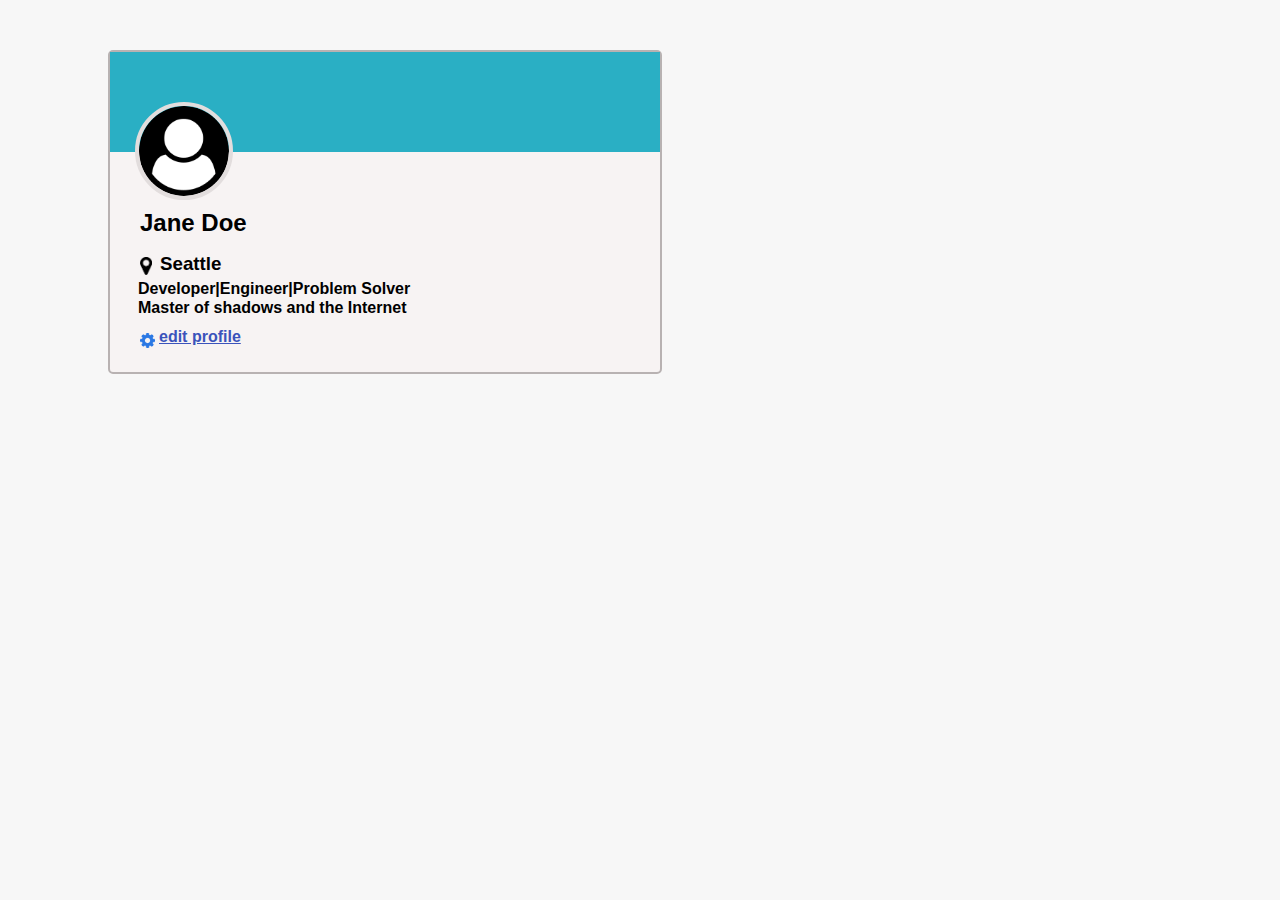
<file: 5.4/index.html>
<!DOCTYPE html>
<html lang="es">
    <head>
        <link rel="stylesheet" href="style.css">
        <title>Tarjeta usuario</title>
    </head>
    <body>
        <div class="container">
            <div class="header"></div>
            <img class="img1" src="img/user-circle.png">
            <h2>Jane Doe</h2>
            <img class="img2" src="img/map-marker.png">
            <h3>Seattle</h3>
            <img class="img3" src="img/gear.png">
        </div>
        <div class="container2">
            <h3>Developer|Engineer|Problem Solver</h3>
        </div>
        <div class="container3">
            <h3>Master of shadows and the Internet</h3>
        </div>
        <div class="container4">
            <h3>edit profile</h3>
        </div>
    </body>
</file>
<file: 5.4/style.css>
body{
    background-color: rgb(247, 247, 247);
}

.container{
    width: 550px;
    height: 320px;
    background-color: rgb(247, 243, 243);
    border-color:rgb(124, 37, 37);
    border:2px solid rgb(184, 178, 178);
    margin-left: 100px;
    margin-top: 50px;;
    border-radius: 5px;
}

.header{
    background-color: #2aafc4;
    width: 550px;
    height: 100px;
}

.img1{
    width: 90px;
    position: relative;
    bottom: 50px; left:25px;
    border: 4px solid #e2dddd;
    border-radius: 50px;
}

.container h2{
    font-family: 'Franklin Gothic Medium', 'Arial Narrow', Arial, sans-serif;
    margin-left: 30px;
    position: relative;
    bottom: 65px;
}

.img2{
    width: 12px;
    position: relative;
    bottom: 65px;
    margin-left: 30px;
}

.container h3{
    font-family:'Gill Sans', 'Gill Sans MT', Calibri, 'Trebuchet MS', sans-serif;
    position: relative;
    bottom: 110px; left: 50px;    
}

.container2 h3{
    font-family: 'Gill Sans', 'Gill Sans MT', Calibri, 'Trebuchet MS', sans-serif;
    position: relative;
    bottom: 110px; left: 130px;
    font-size: 16px;
}

.container3 h3{
    font-family: 'Gill Sans', 'Gill Sans MT', Calibri, 'Trebuchet MS', sans-serif;
    position: relative;
    bottom: 125px; left: 130px;
    font-size: 16px;
}

.img3{
    width: 15px;
    position: relative;
    bottom: 70px; left: 30px;
}

.container4 h3{
    font-family: 'Gill Sans', 'Gill Sans MT', Calibri, 'Trebuchet MS', sans-serif;
    font-size: 16px;
    text-decoration: underline;
    color:  rgb(59, 83, 187);
    position: relative;
    bottom: 130px; left: 151px;
}
</file>
